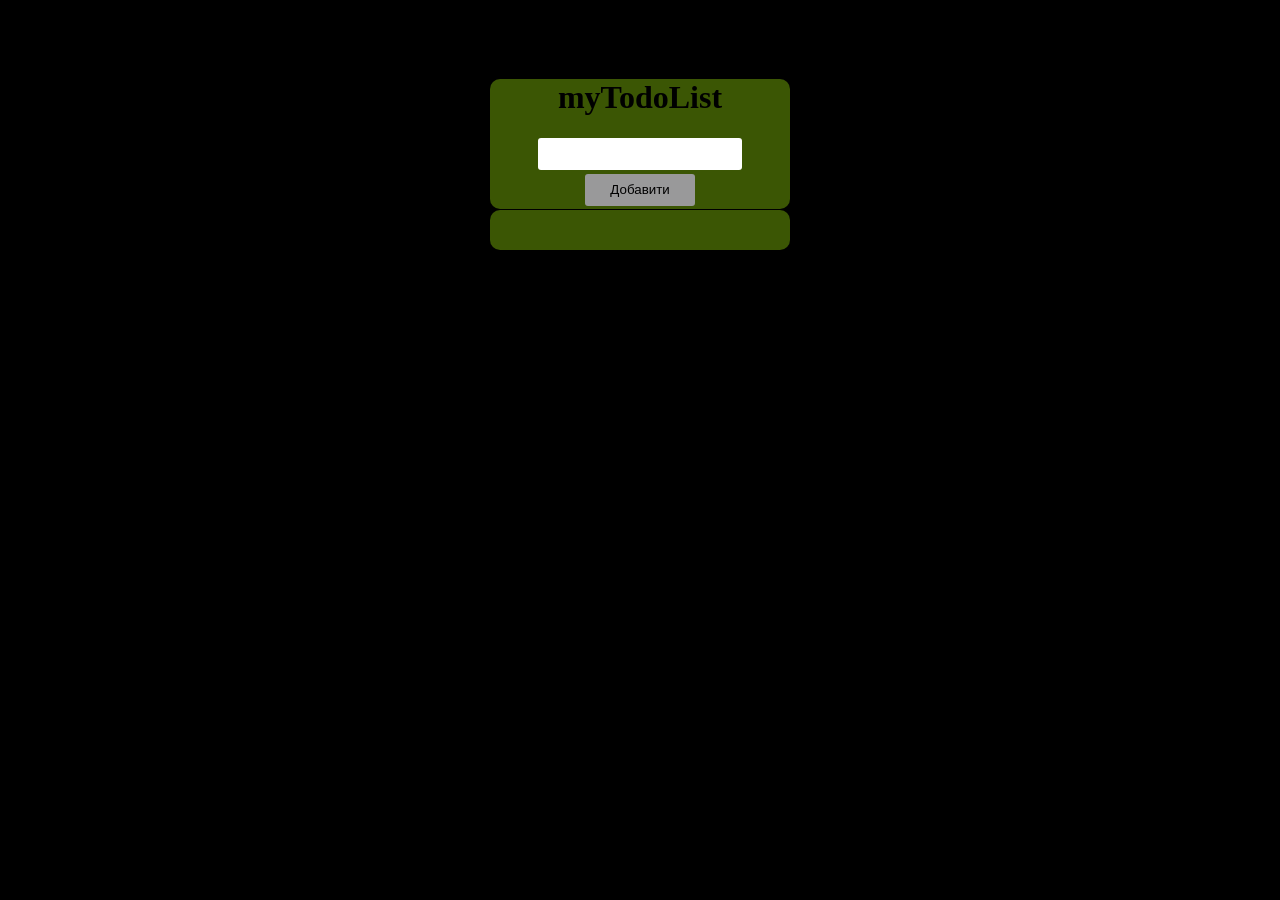
<file: index.html>
<!DOCTYPE html>
<html lang="en">

<head>
    <meta charset="UTF-8">
    <meta name="viewport" content="width=device-width, initial-scale=1.0">
    <meta http-equiv="X-UA-Compatible" content="ie=edge">
    <link rel="stylesheet" href="css/style.css">
    <title>MyTodoList</title>
</head>

<body>
    <div class="container">
        <div class="todo_list">
            <h1>myTodoList</h1>
            <div class="my_todo-list">
                <input type="text" class="message" value="">
                <button class="add">Добавити</button>
            </div>

            <div class="list">
                <ul id="list_todo">
                </ul>
            </div>
        </div>

    </div>
    <script src="js/script.js"></script>
</body>

</html>
</file>
<file: css/style.css>
body {
    font-weight: sans-serif;
    display: block;
    background-color: currentColor;
}

.container {
    width: 300px;
    padding: 50px 0 0 0;
    display: block;
    margin: 0 auto;
}

.todo_list {
    display: block;
    border-radius: 10px;
    width: 300px;
    height: 130px;
    margin: 0 auto;
    background-color: rgb(59, 86, 4);
    text-align: center;
}

.my_todo-list {
    width: 300px;
}

.message {
    width: 200px;
    height: 30px;
    border-radius: 3px;
    border-color: rgb(249, 249, 252);
    font-weight: 400;
    font-family: Verdana, Geneva, Tahoma, sans-serif;
    background-color: rgb(255, 255, 255);
    border: none
}

.add {
    margin-top: 4px;
    height: 32px;
    width: 110px;
    background: rgb(153, 153, 154);
    border: none;
    border-radius: 3px;
}

.list {
    width: 300px;
    border-radius: 10px;
    background-color: rgb(59, 86, 4);
    position: absolute;
    top: 210px;
}

ul {
    text-align: center;
    padding: 8px 0 0 0;
}

li {
    font-weight: 100;
    list-style: none;
    text-align: center;
    margin: 0 auto;
}

label {
    color: rgb(182, 182, 181);
    font-weight: 300;
    font-family: 'Times New Roman', Times, serif;
}
</file>
